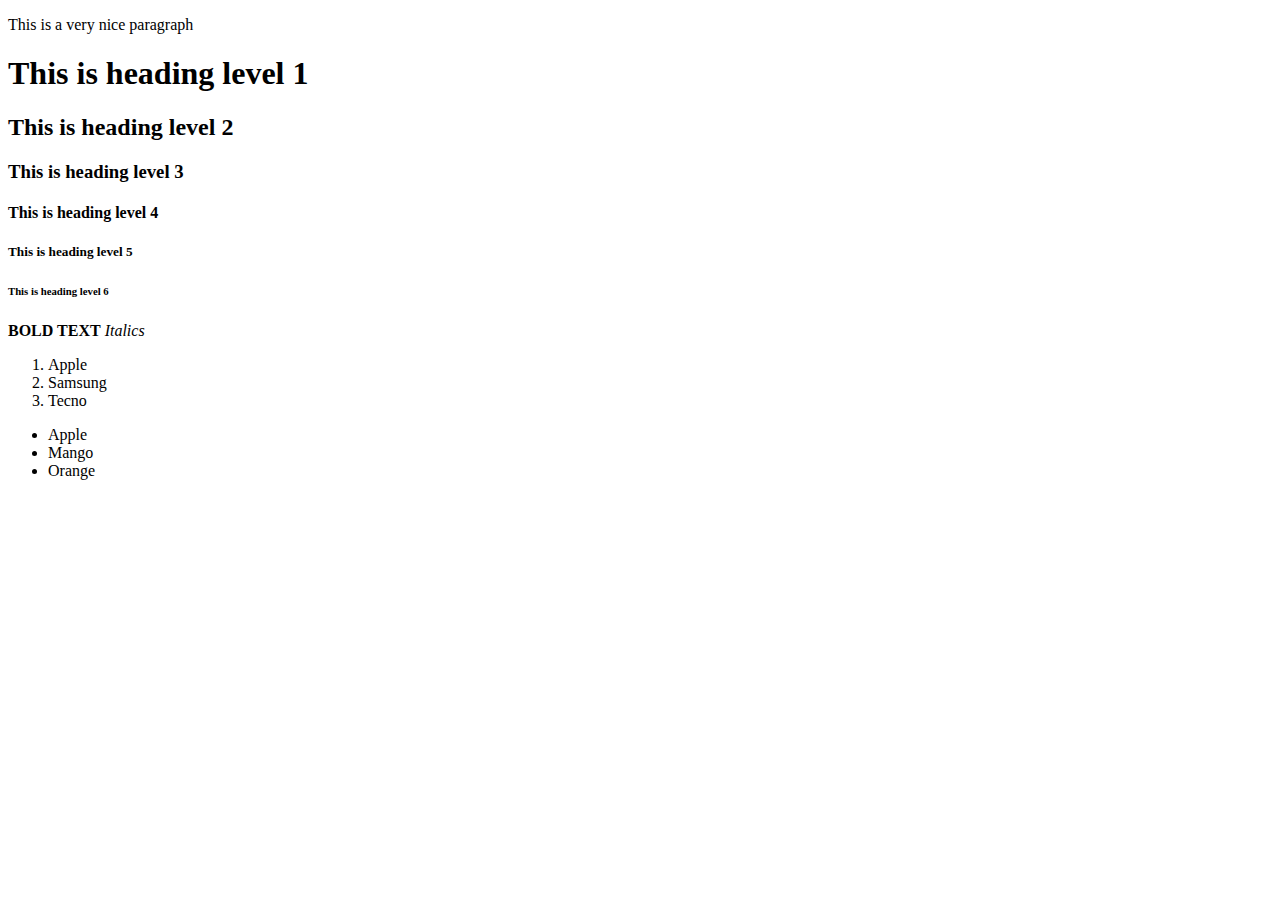
<file: WEEK3/index.html>
<!DOCTYPE html>
<html lang="en">
    <head>
        <title>DATA SCIENCE</title>
    </head>

    <body>
        <p>This is a very nice paragraph</p>
        <h1>This is heading level 1</h1>
        <h2>This is heading level 2</h2>
        <h3>This is heading level 3</h3>
        <h4>This is heading level 4</h4>
        <h5>This is heading level 5</h5>
        <h6>This is heading level 6</h6>

        <strong>BOLD TEXT</strong>
        <em>Italics</em>

        <ol>
            <li>Apple</li>
            <li>Samsung</li>
            <li>Tecno</li>
        </ol>

        <ul>
            <li>Apple</li>
            <li>Mango</li>
            <li>Orange</li> 
        </ul>

    </body>
</html>
</file>
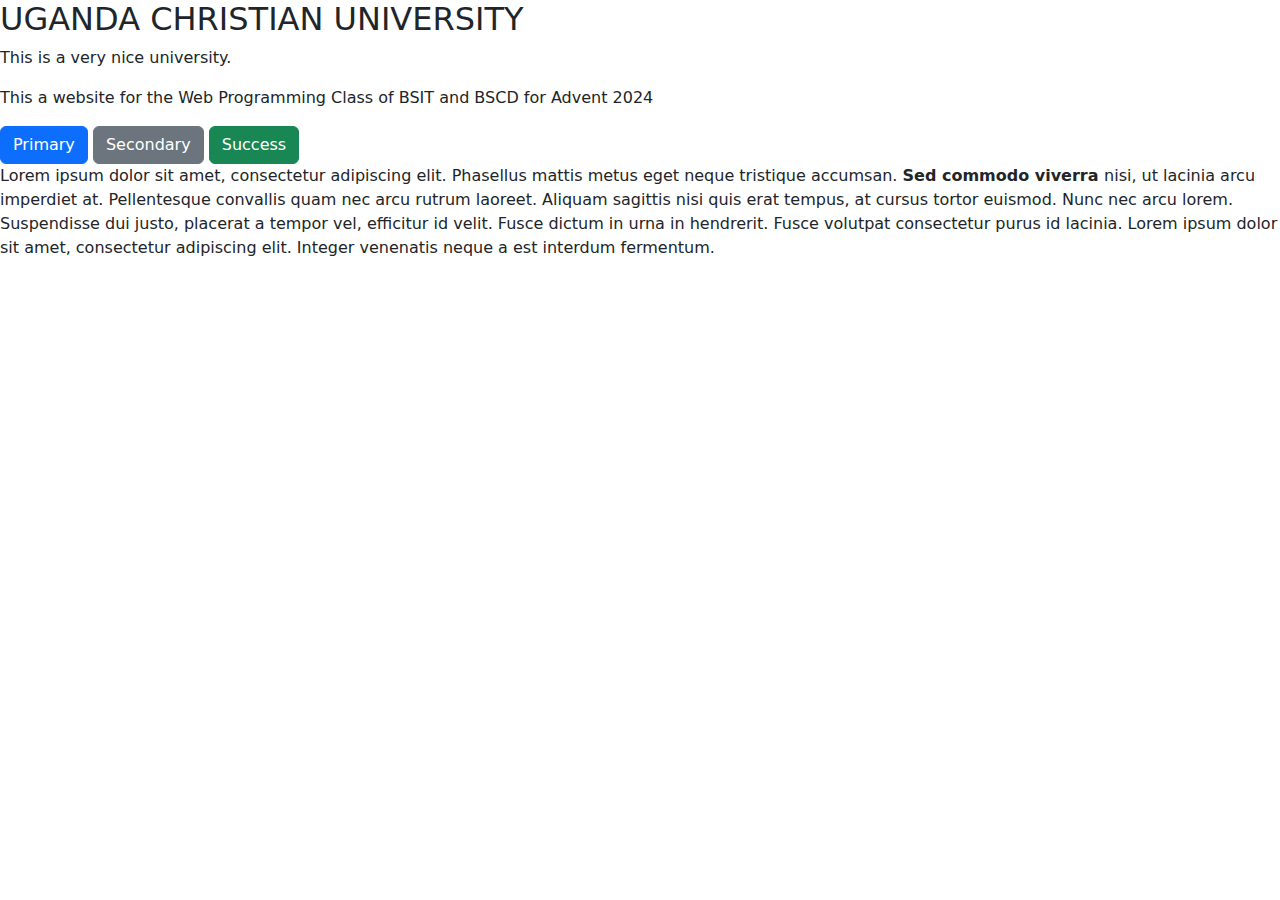
<file: WEEK4/index.html>
<!DOCTYPE html>
<html lang="en">
    <head>
        <title>DATA SCIENCE</title>

        <!-- <link href="./style.css" rel="stylesheet"> -->
        <link
            href="https://cdn.jsdelivr.net/npm/bootstrap@5.3.3/dist/css/bootstrap.min.css"
            rel="stylesheet"
            integrity="sha384-QWTKZyjpPEjISv5WaRU9OFeRpok6YctnYmDr5pNlyT2bRjXh0JMhjY6hW+ALEwIH"
            crossorigin="anonymous">

    </head>

    <body>

        <h2>UGANDA CHRISTIAN UNIVERSITY</h2>
        <p>This is a very nice
            university.</p>

        <p id="subtitle">This a website for the Web Programming Class of BSIT
            and BSCD for Advent 2024</p>

        <div>
            <button type="button" class="btn btn-primary">Primary</button>
            <button type="button" class="btn btn-secondary">Secondary</button>
            <button type="button" class="btn btn-success">Success</button>
            <p class="main-paragraph">Lorem ipsum dolor sit amet,
                consectetur adipiscing elit. Phasellus mattis
                metus eget neque tristique accumsan. <strong>Sed commodo viverra
                </strong>
                nisi, ut lacinia
                arcu imperdiet at. Pellentesque convallis quam nec arcu rutrum
                laoreet.
                Aliquam sagittis nisi quis erat tempus, at cursus tortor
                euismod.
                Nunc nec
                arcu lorem. Suspendisse dui justo, placerat a tempor vel,
                efficitur
                id
                velit. Fusce dictum in urna in hendrerit. Fusce volutpat
                consectetur
                purus
                id lacinia. Lorem ipsum dolor sit amet, consectetur adipiscing
                elit.
                Integer
                venenatis neque a est interdum fermentum.
            </p>

        </div>

        <!-- <div>DATA SCIENCE (-in a div) </div> <div> COMPUTER SCIENCE (-in a div)
        </div>
        <span>
            DATA SCIENCE (-in a span)
        </span>
        <span>
            COMPUTER SCIENCE (-in a span)
        </span> -->
    </body>
</html>
</file>
<file: WEEK4/style.css>
body {
    background-color: rgb(227, 208, 208);
    margin: 5%
}

h2 {
    color: blue;
}

p {
    color: green;
    font-size: 15px;
}

div {
    background-color: rgba(20, 100, 33, 0.2);
    border-left: 5px solid;
    /* margin: 10px; */
    margin-top: 5px;
    margin-left: 50px;

    padding: 10px 1px;
    /* padding: 10px 1px 2px 5px; */
    
}

.main-paragraph {
    color: hsl(243, 59%, 49%);
}

#subtitle {
    font-size: 15px;
    color: blue;

}
</file>
